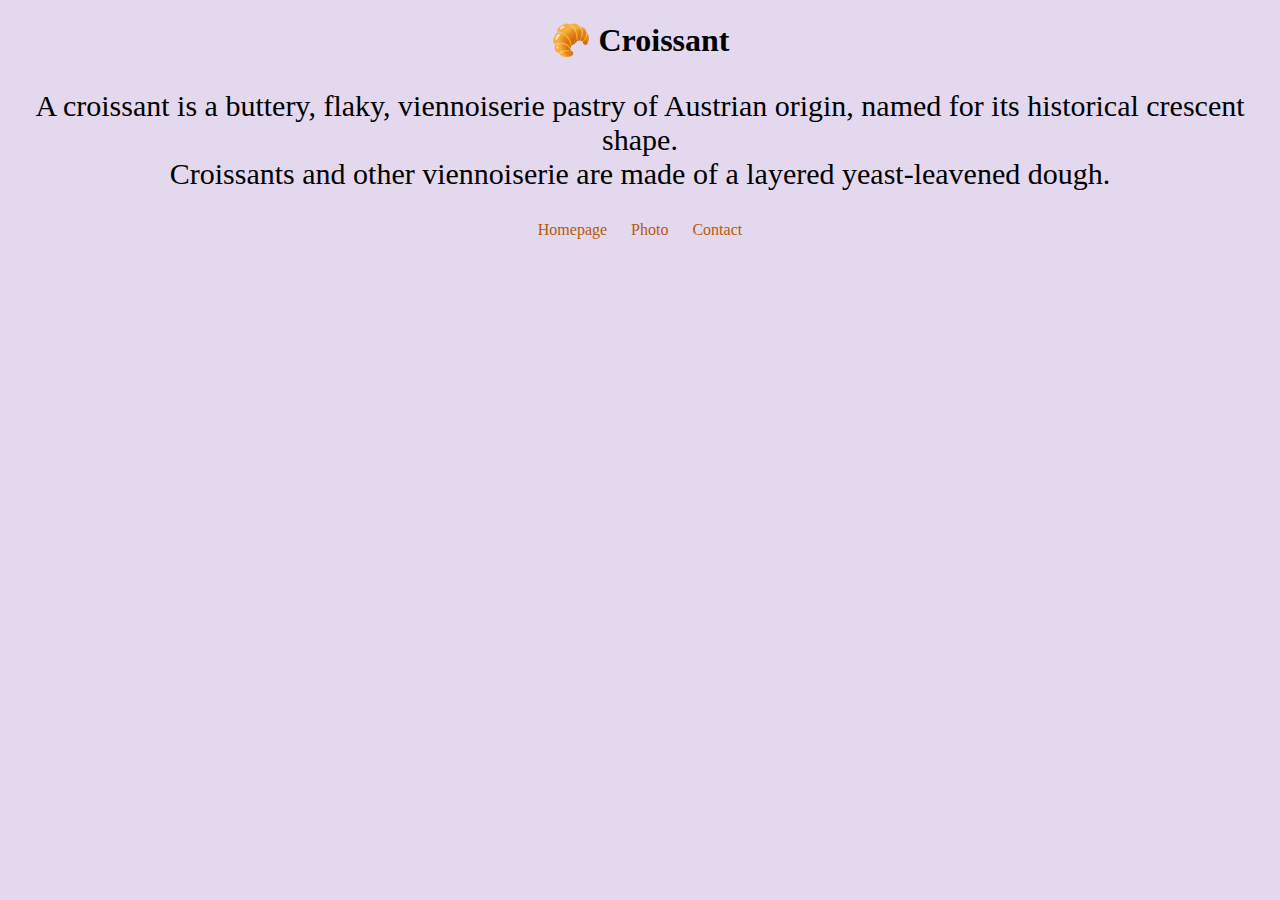
<file: index.html>
<!DOCTYPE html>
<html lang="en">
  <head>
    <meta charset="UTF-8" />
    <meta http-equiv="X-UA-Compatible" content="IE=edge" />
    <meta name="viewport" content="width=device-width, initial-scale=1.0" />
    <link rel="stylesheet" href="/css/styles.css" />
    <title>What is Croissant?</title>
    <meta
      name="description"
      content="A croissant is a buttery, flaky, viennoiserie pastry of Austrian origin, named for its historical crescent shape."
    />
  </head>
  <body>
    <h1>🥐 Croissant</h1>
    <p>
      A croissant is a buttery, flaky, viennoiserie pastry of Austrian origin,
      named for its historical crescent shape.
      <br />
      Croissants and other viennoiserie are made of a layered yeast-leavened
      dough.
    </p>
    <footer>
      <a href="/"> Homepage</a>
      <a href="/photo.html" title="Photo of croissant"> Photo</a>
      <a href="/contact.html" title="Contact Page"> Contact</a>
    </footer>
  </body>
</html>
</file>
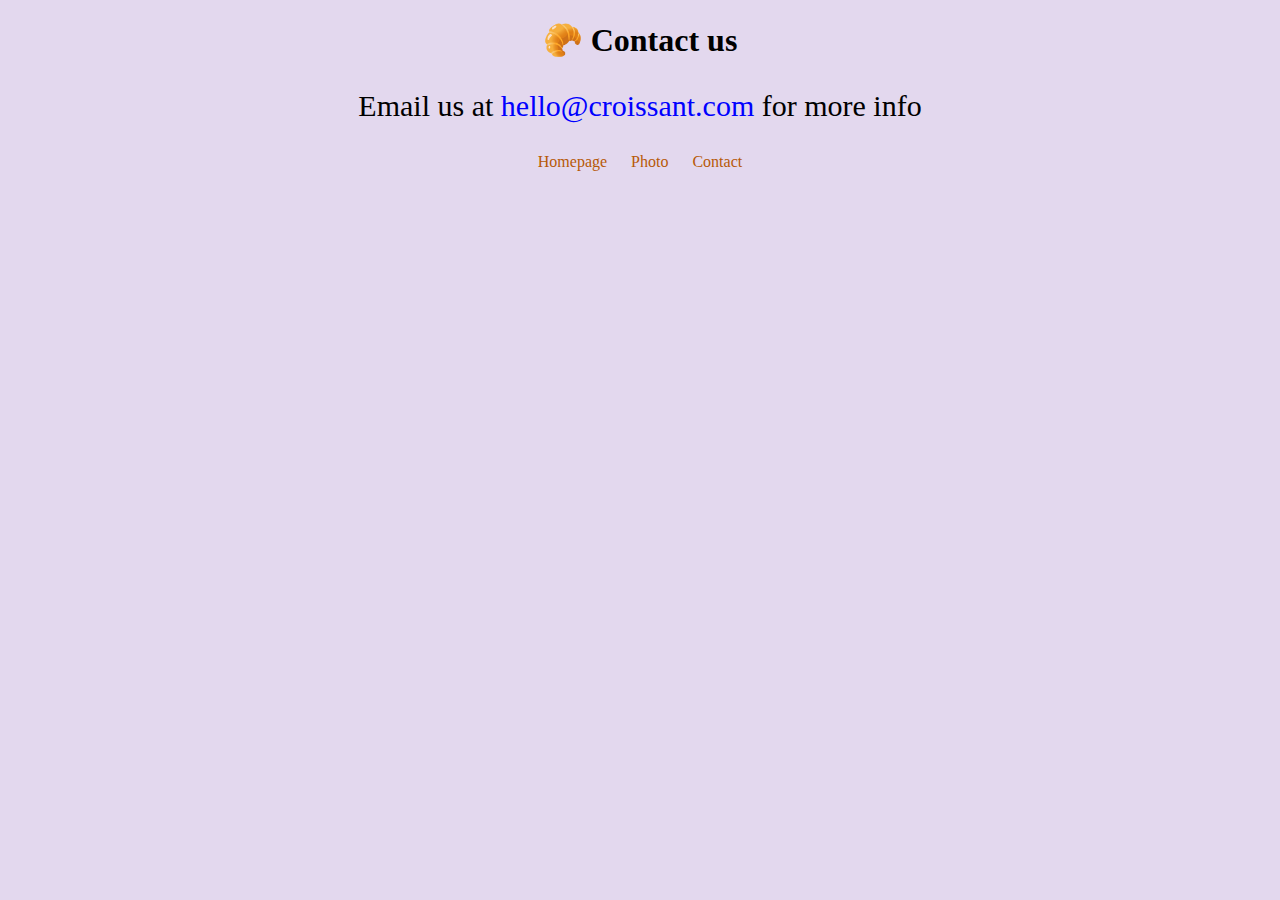
<file: contact.html>
<!DOCTYPE html>
<html lang="en">
  <head>
    <meta charset="UTF-8" />
    <meta http-equiv="X-UA-Compatible" content="IE=edge" />
    <meta name="viewport" content="width=device-width, initial-scale=1.0" />
    <link rel="stylesheet" href="/css/styles.css" />
    <title>Contact us</title>
  </head>
  <body>
    <h1>🥐 Contact us</h1>
    <p>
      Email us at
      <a href="mailto:hello@croissant.com">hello@croissant.com</a> for more info
    </p>
    <footer>
      <a href="/"> Homepage</a>
      <a href="/photo.html"> Photo</a>
      <a href="/contact.html"> Contact</a>
    </footer>
  </body>
</html>
</file>
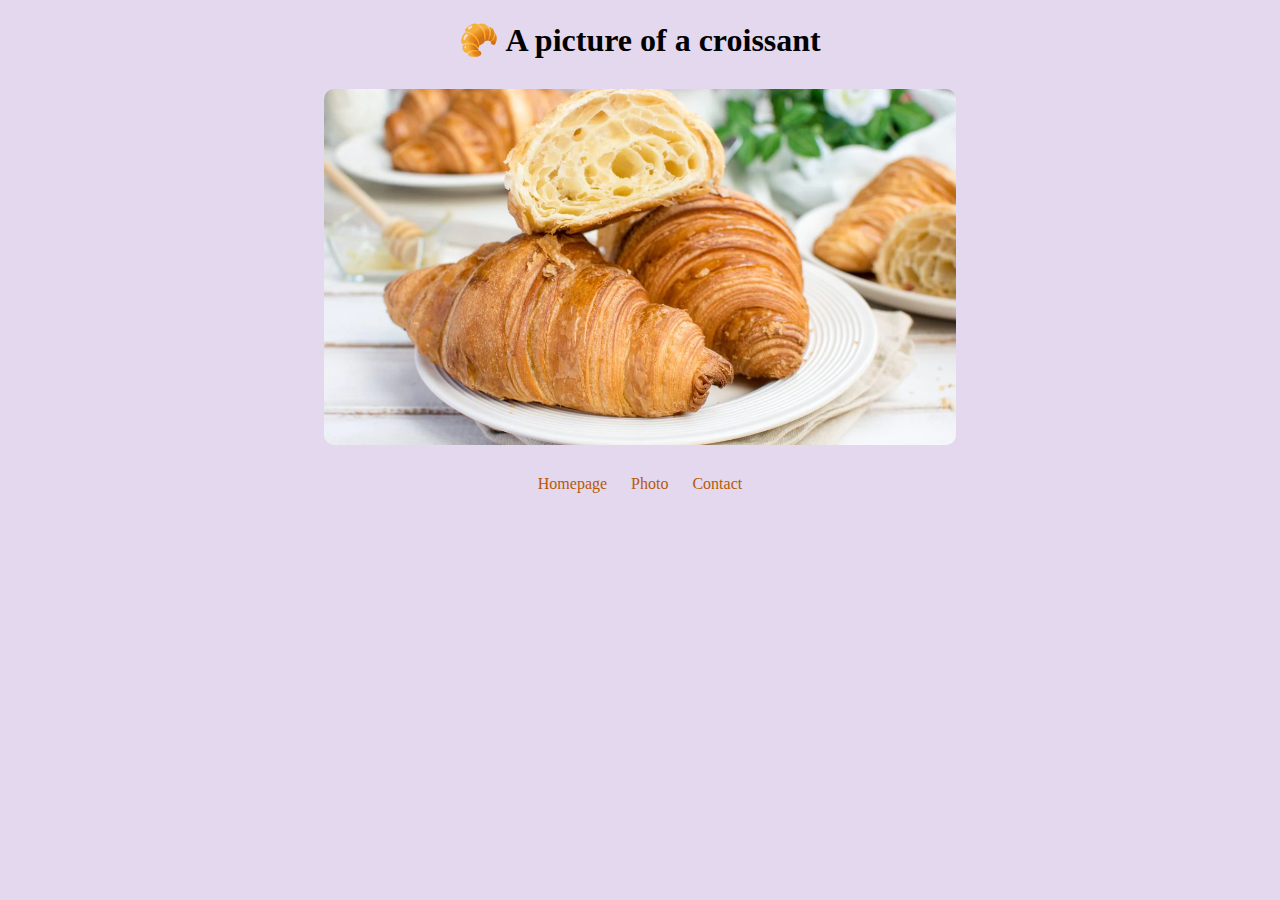
<file: photo.html>
<!DOCTYPE html>
<html lang="en">
  <head>
    <meta charset="UTF-8" />
    <meta http-equiv="X-UA-Compatible" content="IE=edge" />
    <meta
      name="viewport"
      content="width=
  , initial-scale=1.0"
    />
    <link rel="stylesheet" href="/css/styles.css" />
    <title>Croissant</title>
  </head>
  <body>
    <h1>🥐 A picture of a croissant</h1>
    <img
      src="/images/croissant.jpg"
      alt="croissant-photo"
      class="croissant-photo"
    />
    <footer>
      <a href="/"> Homepage</a>
      <a href="/photo.html"> Photo</a>
      <a href="/contact.html"> Contact</a>
    </footer>
  </body>
</html>
</file>
<file: css/styles.css>
body {
  background: rgb(227, 216, 238);
}

h1 {
  text-align: center;
}

p {
  text-align: center;
  font-size: 30px;
}

.croissant-photo {
  max-width: 100%;
  border-radius: 10px;
  display: block;
  margin: 30px auto;
}

footer {
  text-align: center;
  margin-top: 30px;
}

footer a {
  margin: 0 10px;
  color: #b75908;
  text-decoration: none;
  font-size: medium;
}
a {
  color: blue;
  text-decoration: none;
}
.croissant-photo {
  width: 50%;
}
</file>
